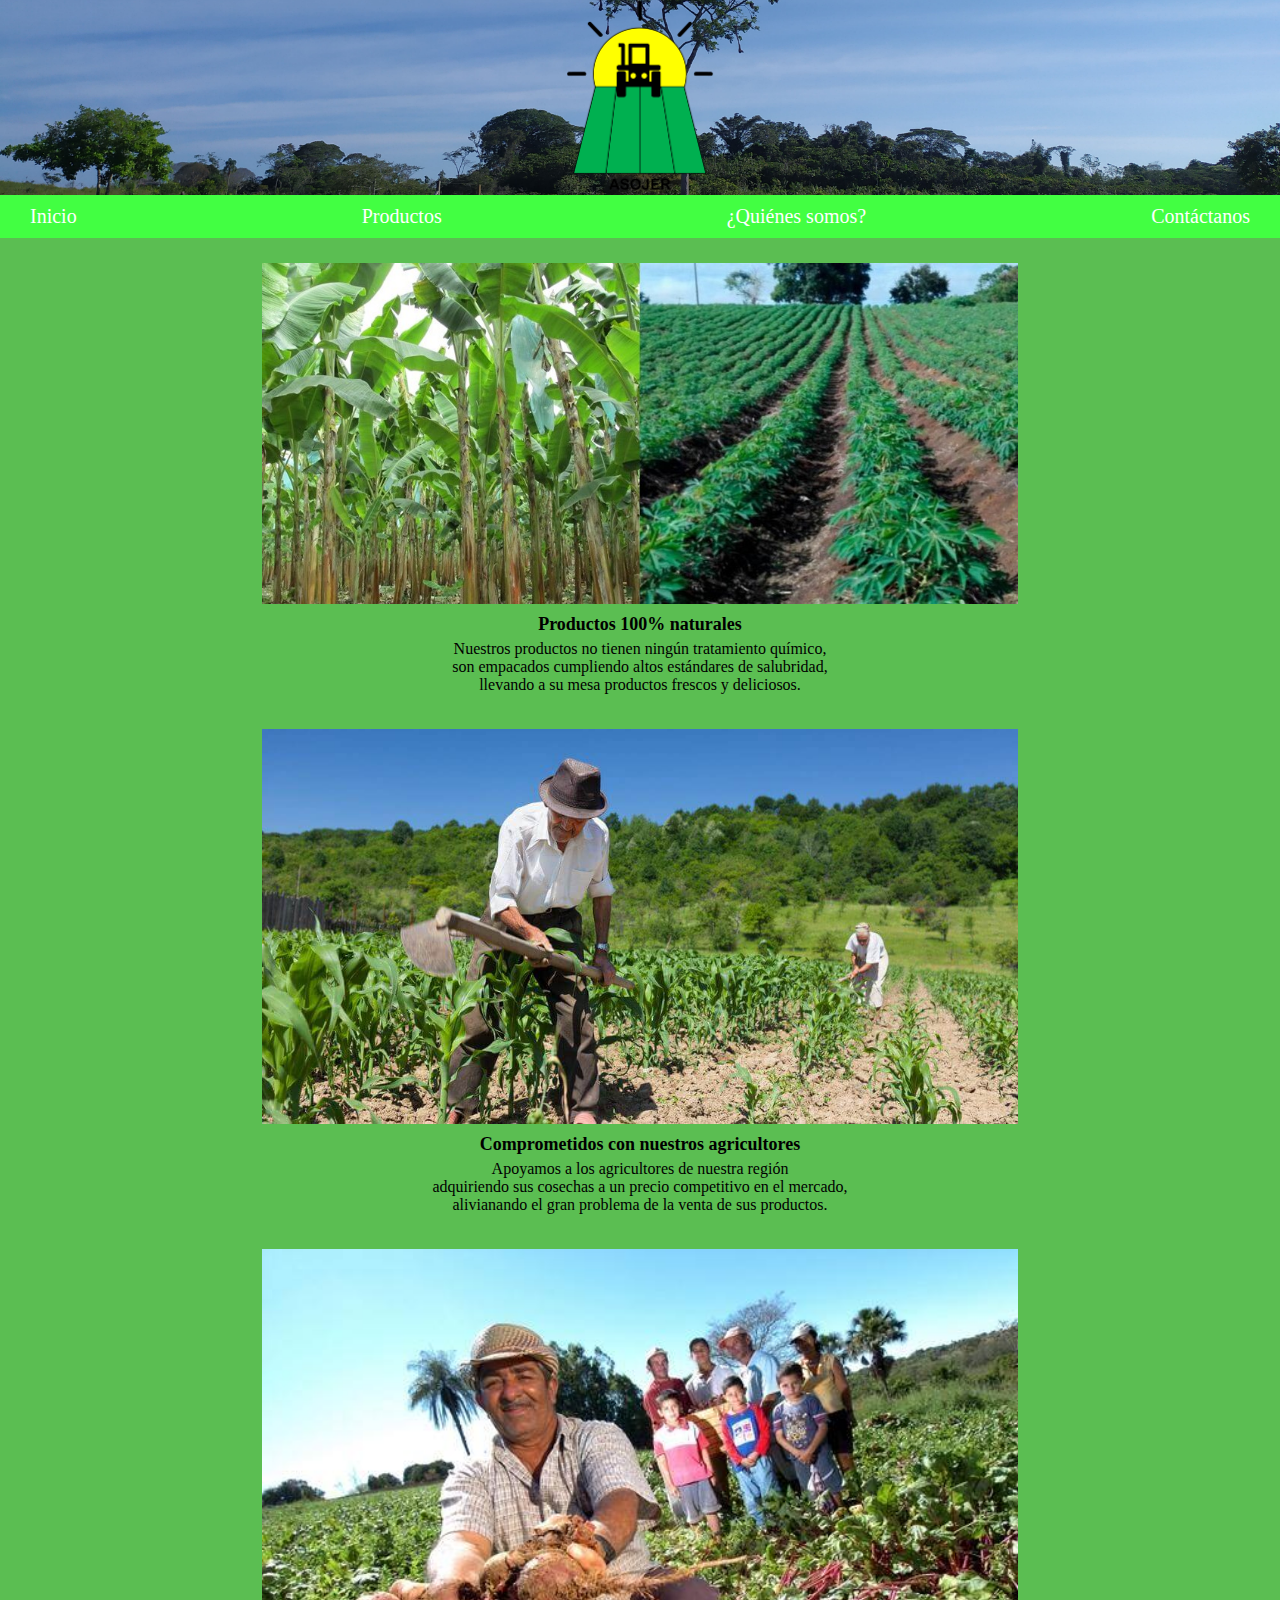
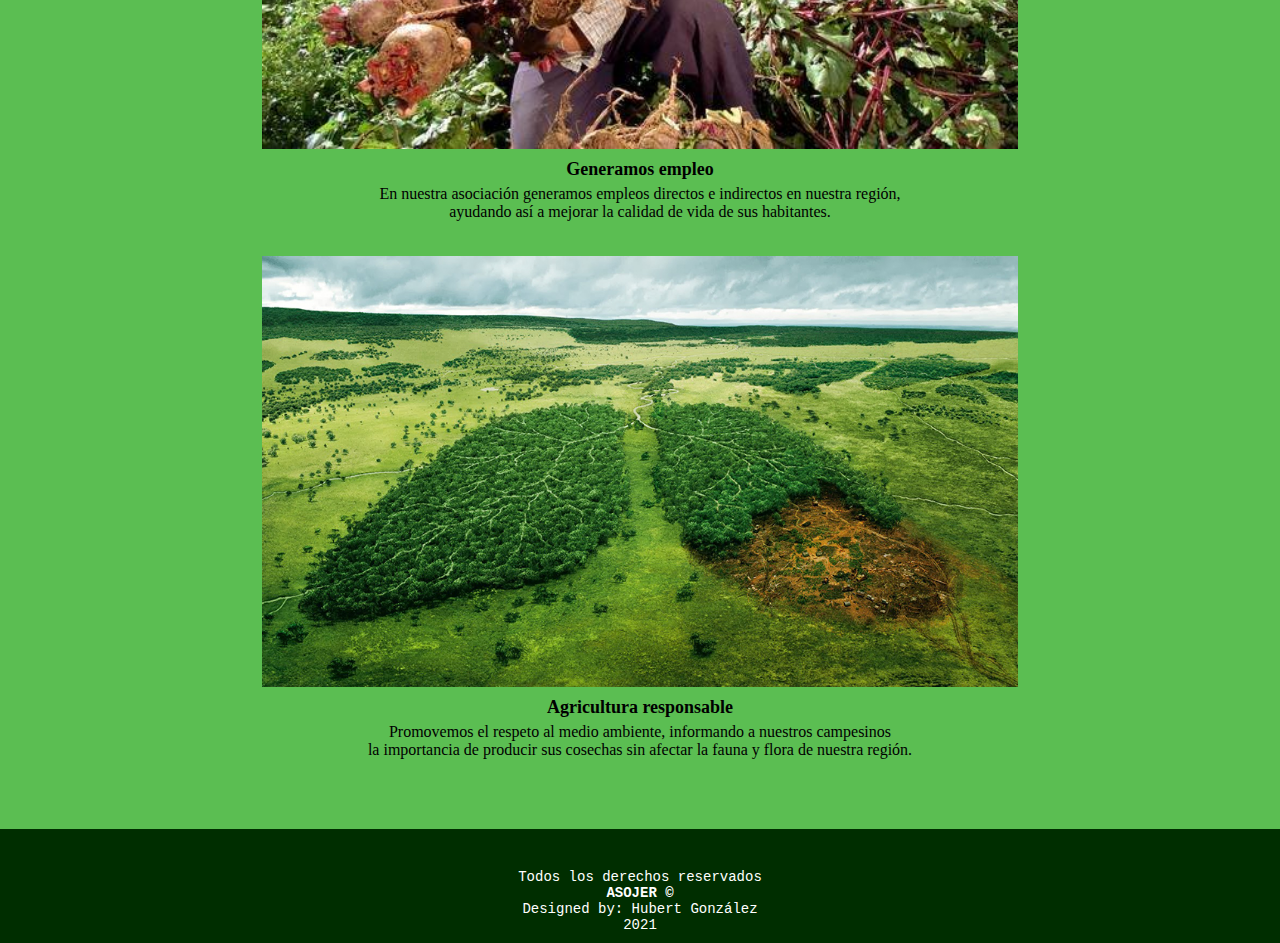
<file: index.html>
<!DOCTYPE html>
<html lang="es">
<head>
    <meta charset="UTF-8">
    <meta name="viewport" content="width=device-width, initial-scale=1.0">
    <link rel="shortcut icon" href="img/Logo.png" type="image/x-icon">
    <link rel="stylesheet" href="css/estilos.css">
    <title>Inicio</title>
</head>
<body>

    <div class="logo">
        <a href="index.html"><img src="img/Logo.png" alt="LogoAsociación"></a>
    </div>

    <div class="links">
        <a href="index.html">Inicio</a>
        <a href="productos.html">Productos</a>
        <a href="nosotros.html">¿Quiénes somos?</a>
        <a href="contacto.html">Contáctanos</a>
    </div>

    <div class="contenido-inicio">

        <div class="inicio">
            <img src="img/Uno.jpg" alt="Platano/Yuca">
            <h3>Productos 100% naturales</h3>
            <p>Nuestros productos no tienen ningún tratamiento químico,</p>
            <p>son empacados cumpliendo altos estándares   de salubridad,</p>
            <p>llevando a su mesa productos frescos y deliciosos.</p>
        </div>

        <div class="inicio">
            <img src="img/Agricultor.jpg" alt="Agricultor">
            <h3>Comprometidos con nuestros agricultores</h3>
            <p>Apoyamos a los agricultores de nuestra región</p>
            <p>adquiriendo sus cosechas a un precio competitivo en el mercado,</p>
            <p>alivianando el gran problema de la venta de sus productos.</p>
        </div>

        <div class="inicio">
            <img src="img/Familia.jpg" alt="Familia">
            <h3>Generamos empleo</h3>
            <p>En nuestra asociación generamos empleos directos e indirectos en nuestra región,</p> 
            <p>ayudando así a  mejorar la calidad de vida de sus habitantes.</p>
        </div>

        <div class="inicio">
            <img src="img/Responsable.jpg" alt="Agricultura responsable">
            <h3>Agricultura responsable</h3>
            <p>Promovemos el respeto al medio ambiente, informando a nuestros campesinos</p>
            <p>la importancia de  producir sus cosechas sin afectar la fauna y flora de nuestra región.</p>
        </div>

    </div>

    <footer>
        <p>Todos los derechos reservados</p>
        <p><strong>ASOJER &copy;</strong></p>
        <p>Designed by: Hubert González</p>
        <p>2021</p>
    </footer>
    
</body>
</html>
</file>
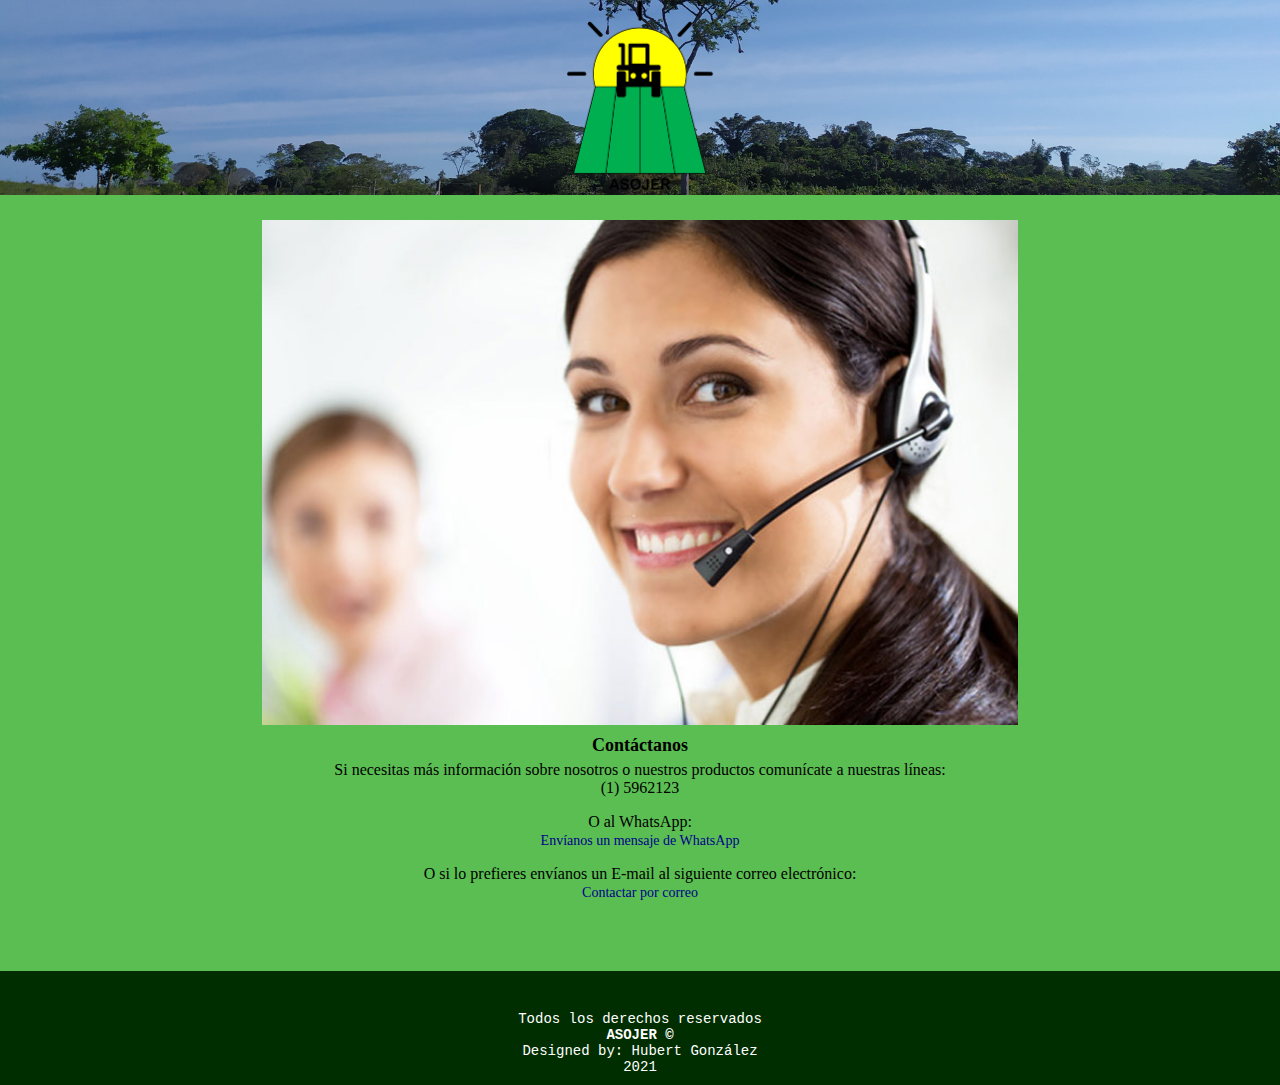
<file: contacto.html>
<!DOCTYPE html>
<html lang="es">
<head>
    <meta charset="UTF-8">
    <meta name="viewport" content="width=device-width, initial-scale=1.0">
    <link rel="shortcut icon" href="img/Logo.png" type="image/x-icon">
    <link rel="stylesheet" href="css/estilos.css">
    <title>Contáctanos</title>
</head>
<body>

    <div class="logo">
        <a href="index.html"><img src="img/Logo.png" alt="LogoAsociación"></a>
    </div>

    <div class="inicio">
        <img src="img/contacto.jpg" alt="Contáctanos">
        <h3>Contáctanos</h3>
        <p>Si necesitas más información sobre nosotros o nuestros productos comunícate a nuestras líneas:</p>
        <p>(1) 5962123</p>
        <br>
        <p>O al WhatsApp:</p>
        <p><a href="https://api.whatsapp.com/send?phone=+57 3178871149" target="_blank">Envíanos un mensaje de WhatsApp</a></p>
        <br>
        <p>O si lo prefieres envíanos un E-mail al siguiente correo electrónico:</p>
        <p><a href="mailto:contacto-asojer@asojer.com?Subject=Estoy%20interesado%20en%20sus%20productos">Contactar por correo</a>
        </p>
    </div>


    <footer>
        <p>Todos los derechos reservados</p>
        <p><strong>ASOJER &copy;</strong></p>
        <p>Designed by: Hubert González</p>
        <p>2021</p>
    </footer>
    
</body>
</html>
</file>
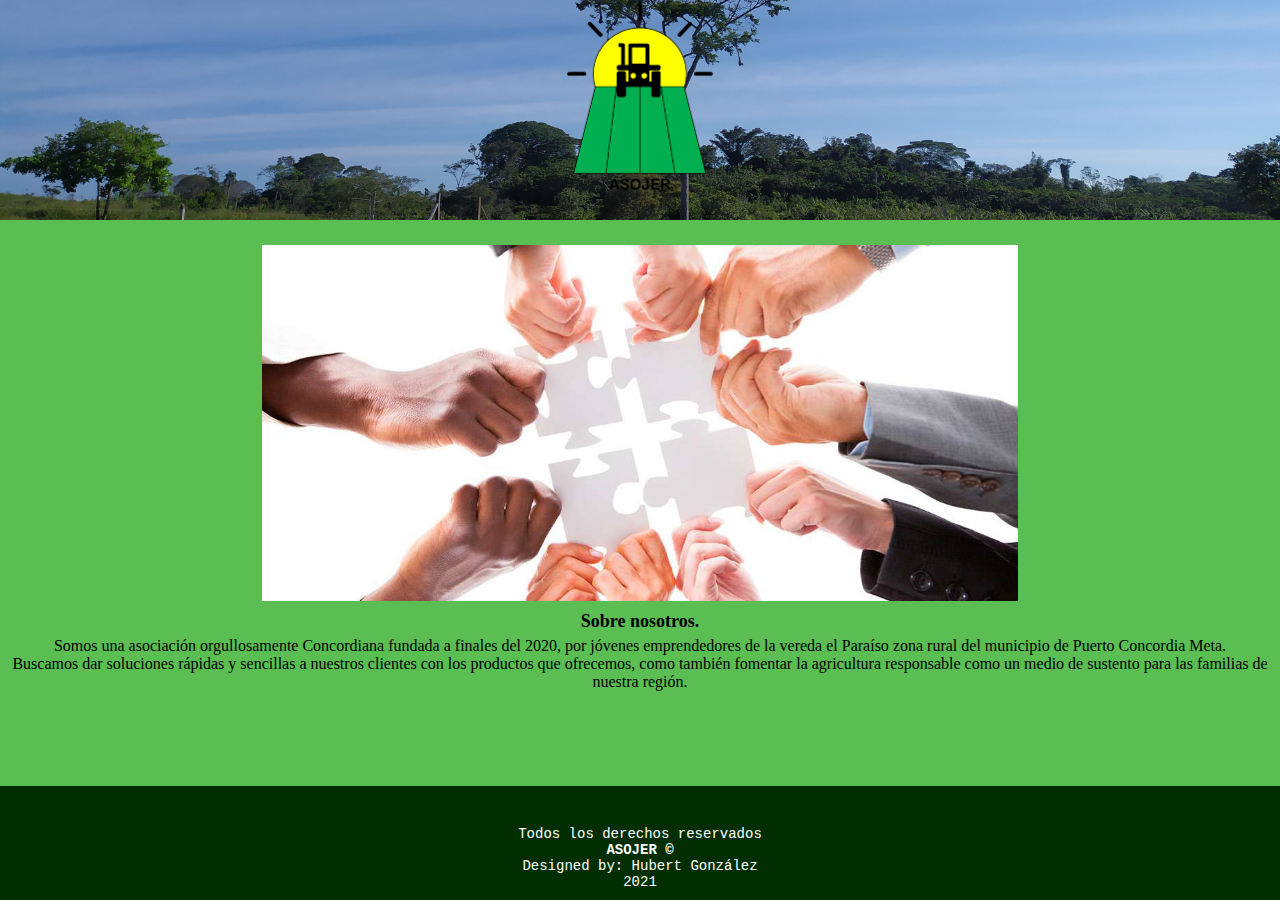
<file: nosotros.html>
<!DOCTYPE html>
<html lang="es">
<head>
    <meta charset="UTF-8">
    <meta name="viewport" content="width=device-width, initial-scale=1.0">
    <link rel="shortcut icon" href="img/Logo.png" type="image/x-icon">
    <link rel="stylesheet" href="css/estilos.css">
    <title>Nosotros</title>
</head>
<body>

    <div class="logo">
        <a href="index.html"><img src="img/Logo.png" alt="LogoAsociación"></a>
    </div>

    <div class="inicio">
        <img src="img/aso.jpg" alt="Yuca">
        <h3>Sobre nosotros.</h3>
        <p>Somos una asociación orgullosamente Concordiana fundada a finales del 2020, por jóvenes emprendedores de la vereda el Paraíso zona rural del municipio de Puerto Concordia Meta.</p>
        <p>Buscamos dar soluciones rápidas y sencillas a nuestros clientes con los productos que ofrecemos, como también fomentar la agricultura responsable como un medio de sustento para las familias de nuestra región.</p>
    </div>

    <footer>
        <p>Todos los derechos reservados</p>
        <p><strong>ASOJER &copy;</strong></p>
        <p>Designed by: Hubert González</p>
        <p>2021</p>
    </footer>
    
</body>
</html>
</file>
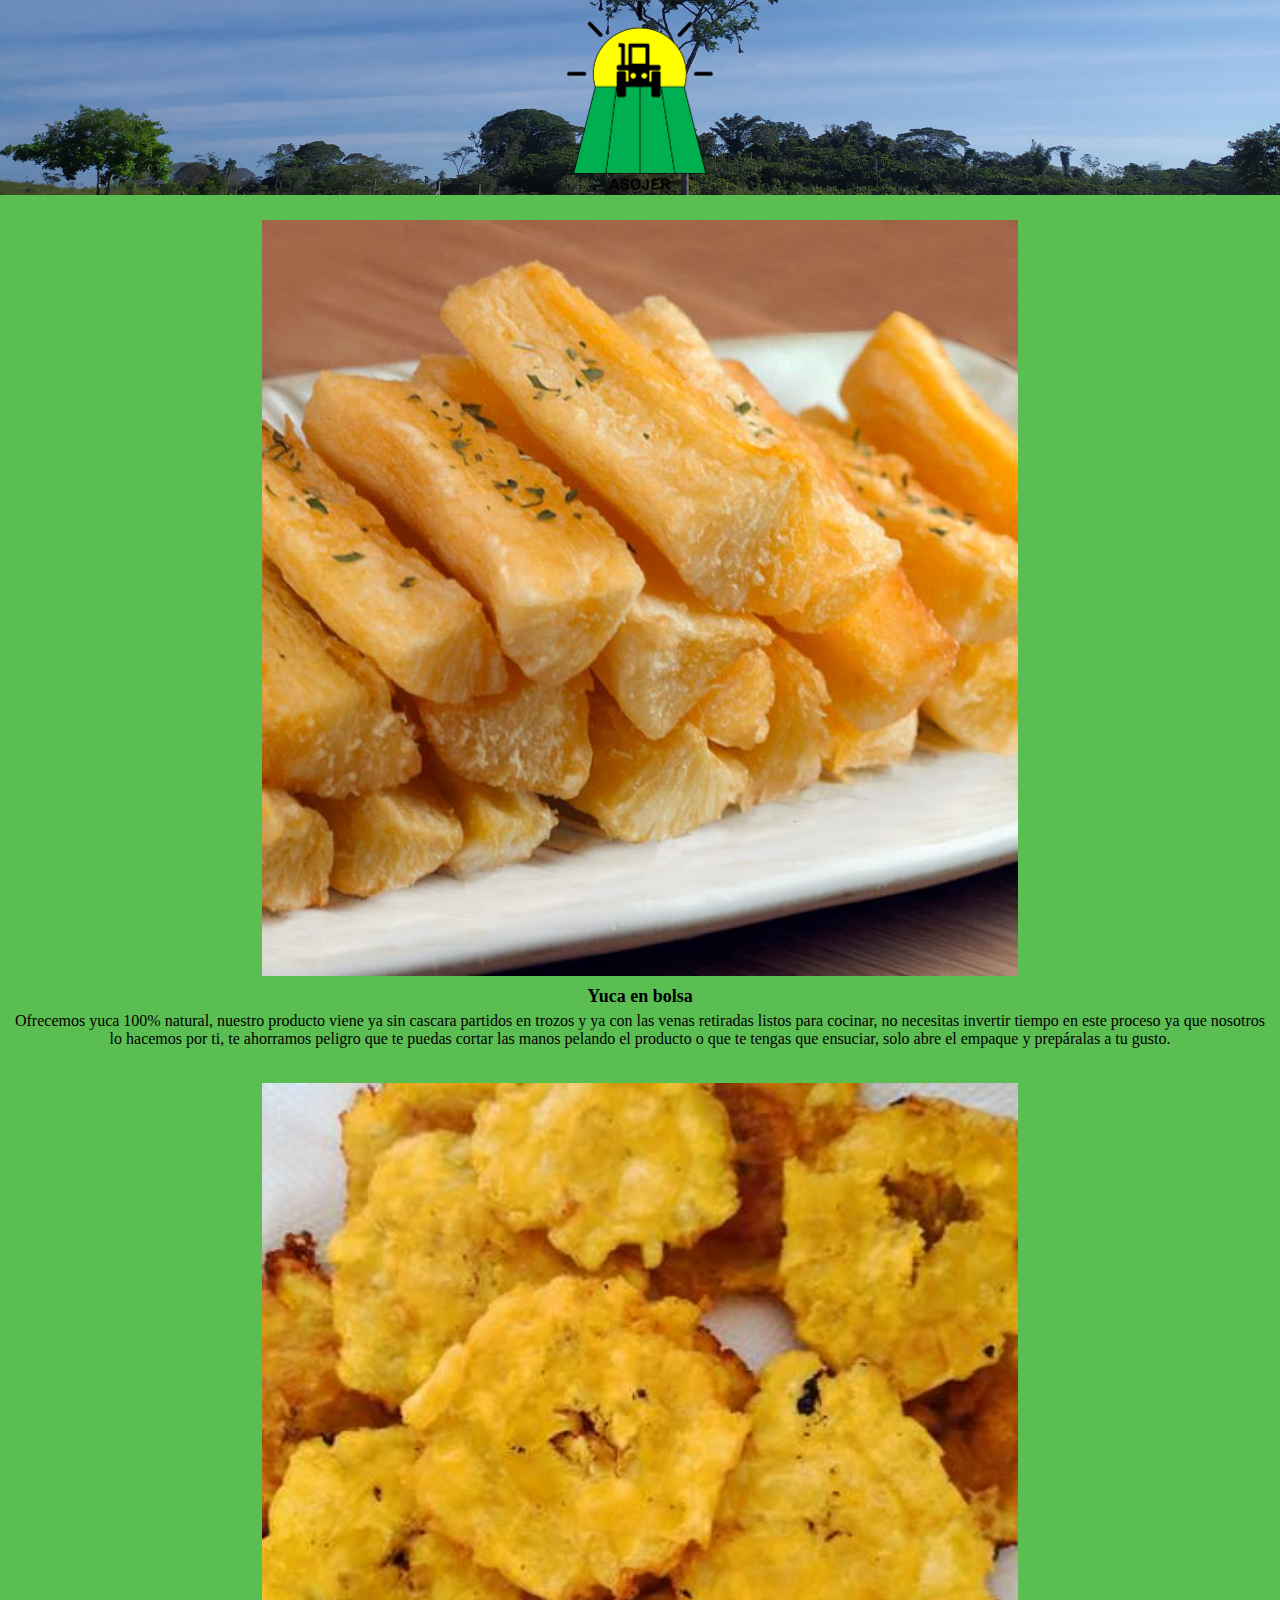
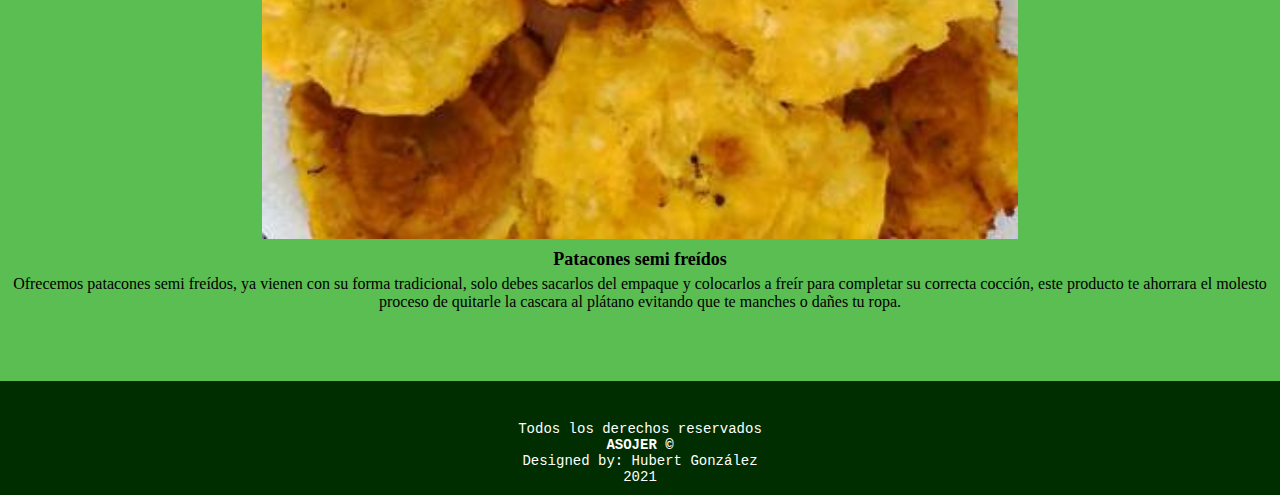
<file: productos.html>
<!DOCTYPE html>
<html lang="es">
<head>
    <meta charset="UTF-8">
    <meta name="viewport" content="width=device-width, initial-scale=1.0">
    <link rel="shortcut icon" href="img/Logo.png" type="image/x-icon">
    <link rel="stylesheet" href="css/estilos.css">
    <title>Productos</title>
</head>
<body>

    <div class="logo">
        <a href="index.html"><img src="img/Logo.png" alt="LogoAsociación"></a>
    </div>

    <div class="inicio">
        <img src="img/yucaFrita.jpg" alt="Yuca">
        <h3>Yuca en bolsa</h3>
        <p>Ofrecemos yuca 100% natural, nuestro producto viene ya sin cascara partidos en trozos y ya con las venas retiradas listos para cocinar, no necesitas invertir tiempo en este proceso ya que nosotros lo hacemos por ti, te ahorramos peligro que te puedas cortar las manos pelando el producto o que te tengas que ensuciar, solo abre el empaque y prepáralas a tu gusto.</p>
    </div>

    <div class="inicio">
        <img src="img/Patacones.jpg" alt="Yuca">
        <h3>Patacones semi freídos</h3>
        <p>Ofrecemos patacones semi freídos, ya vienen con su forma tradicional, solo debes sacarlos del empaque y colocarlos a freír para completar su correcta cocción, este producto te ahorrara el molesto proceso de quitarle la cascara al plátano evitando que te manches o dañes tu ropa.</p>
    </div>

    <footer>
        <p>Todos los derechos reservados</p>
        <p><strong>ASOJER &copy;</strong></p>
        <p>Designed by: Hubert González</p>
        <p>2021</p>
    </footer>
    
</body>
</html>
</file>
<file: css/estilos.css>
*{
    margin: 0;
    padding: 0;
    font-size: 14px;
}

body{
    display: flex;
    flex-direction: column;
    min-height: 100vh;
}

body div{
    flex: 1;
}

body{
    font-family: Verdana;
}

.logo{
    background-image: url(../img/Portada.jpg);
    background-position: center;
    background-size: cover;
    text-align: center;
}
.logo img{
    width: 150px;
    align-items: center;
}

@media (max-width: 450px) {
    .logo img {
        width: 80px;
    }
}
.links{
    display: flex;
    background-color: #42ff42;
    justify-content: space-between;
    padding: 10px 30px 10px 30px;
}

.links a{
    width: auto;
    text-align: center;
    text-decoration: none;
    color: #ffffff;
    font-size: 20px;
}

@media (max-width: 550px) {
    .links{
        display: flex;
        flex-direction: column;
        padding: 0;
    }
    .links a{
        margin: 2px 0px 0px 0px;
        background-color: #036300;
        padding: 5px;
    }
}

.contenido-inicio{
    
}

.inicio{
    text-align: center;
    background-color: #5bbe52;
    padding: 10px;
}

.inicio img{
    width: 60%;
    display: block;
    margin: auto;
    margin-top: 15px;
}

.inicio h3{
    margin: 10px 0px 5px 0px;
    font-size: 18px;
}

.inicio p{
    font-size: 16px;
}

.inicio a{
    color: darkblue;
    text-decoration: none;
}

.inicio:last-of-type{
    padding-bottom: 70px;
}

@media (max-width: 450px) {
    .inicio{
    text-align: center;
    background-color: #5bbe52;
    padding: 10px;
    }

    .inicio img{
    width: 300px;
    display: block;
    margin: auto;
    margin-top: 15px;
    }

    .inicio h3{
    margin: 5px 0px 3px 0px;
    font-size: 14px;
    }

    .inicio p{
        font-size: 14px;
    }

}

footer{
    text-align: center;
    background-color: #002e00;
    font-family: 'Courier New', Courier, monospace;
    padding: 40px 0px 10px 0px;
    color: #ffffff;
}
</file>
